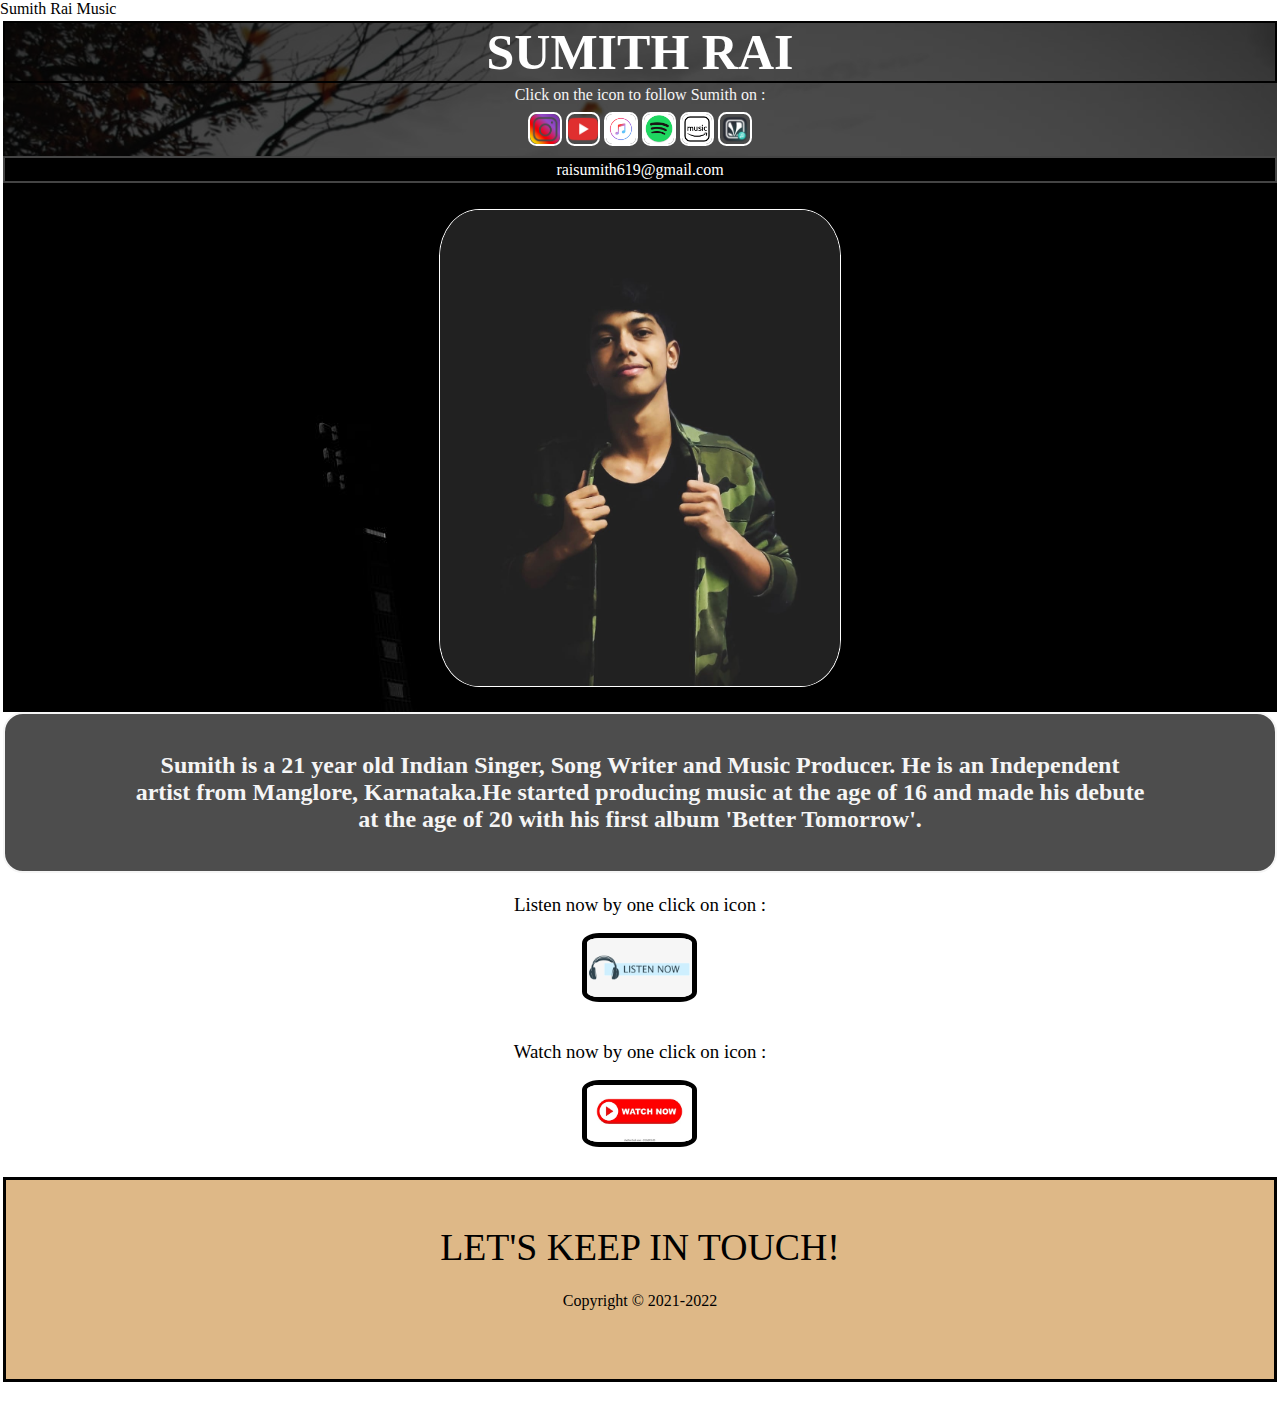
<file: index.html>
<!DOCTYPE html>
<html lang="en">
<head>
    <meta charset="UTF-8">
    <meta http-equiv="X-UA-Compatible" content="IE=edge">
    <meta name="viewport" content="width=device-width, initial-scale=1.0">
    <link rel="icon" href="images/profile.jpg"
    <title>Sumith Rai Music</title>
    <link rel="stylesheet" href="style.css">
   
</head>
<body>
    <div class="all">
    <div class="first background">

        <h1 class="second">

            SUMITH RAI
        </h1>

        


        <p class="fifth"> Click on the icon to follow Sumith on : </p><p class="align"><a href="https://www.instagram.com/raisumith" target="_blank"><img style="border: 2px solid white; border-radius: 25%; vertical-align: bottom: ;;" src="images/Instaicon.png" width="30px"></a>  <a href="https://www.youtube.com/channel/UCHpsZFlGniwpaUBU3w-gJHw" target="_blank"><img style="border: 2px solid white;border-radius: 25%" src="images/YTicon.png" width="30px"></a>  <a href="https://music.apple.com/in/artist/sumith-rai/1514484350" target="_blank"><img style="border: 2px solid white;border-radius: 25%" src="images/applemusicicon.png" width="30px"></a>  <a href="https://open.spotify.com/artist/04OlurddoBTlfXpDRi2hYg" target="_blank"><img style="border: 2px solid white;border-radius: 25%" src="images/Spotifyicon.png" alt="pic" width="30px"></a>  <a href="https://music.amazon.in/artists/B088YNGP48/sumith-rai" target="_blank"><img style="border: 2px solid white;border-radius: 25%" src="images/amazonicon.png" alt="pic" width="30px"></a>  <a href="https://www.jiosaavn.com/artist/sumith-rai/f-uDqjEB7JU_" target="_blank"><img style="border: 2px solid white;border-radius: 25%" src="images/jiosaavanicon.png" alt="pic" width="30px"></a></p>
            
        
        
    </div>

    <div class="third">

        <a style="text-decoration: none;" href="https://mail.google.com/mail/u/0/#inbox?compose=CllgCJZfSkjmjjQWnLPpFGbbkFBsnHxHZVvdZFbSzkhDrgjxgdqTGxtmDkpnMhqczGNlDBgXTNV" target="_main">

             <p class="fourth">
                raisumith619@gmail.com
            </p>
            

        </a>

    </div>

    <div class="sixth">

        <img src="images/profile.jpg" alt= "Sumith Rai" width="400px" height="476">

        
        



    </div>

    <div class="seventh">


        <h2 class="font"> Sumith is a 21 year old Indian Singer, Song Writer and Music Producer. He is an Independent artist from Manglore, Karnataka.He started producing music at the age of 16 and made his debute at the age of 20 with his first album 'Better Tomorrow'.</h2>
     </div>


<div class="eighth">

    <p class="tenth"> Listen now by one click on icon : <a href="listennow.html"><img src="images/listennowicon.png" alt="LISTEN NOW" width="105px"></a></p>

</div>

<div class="ninth">

    

    <p class="tenth"> Watch now by one click on icon :  <a href="watch.html"><img src="images/watchnowicon.png" alt="WATCH NOW" width="105px"></a></p>








</div>


<div class="eleventh">



    <p class="big">
        LET'S KEEP IN TOUCH!
    </p>
    <p class="small">
        Copyright &copy; 2021-2022
    </p>
</div>
</div>



    
    


    





    
</body>
</html>
</file>
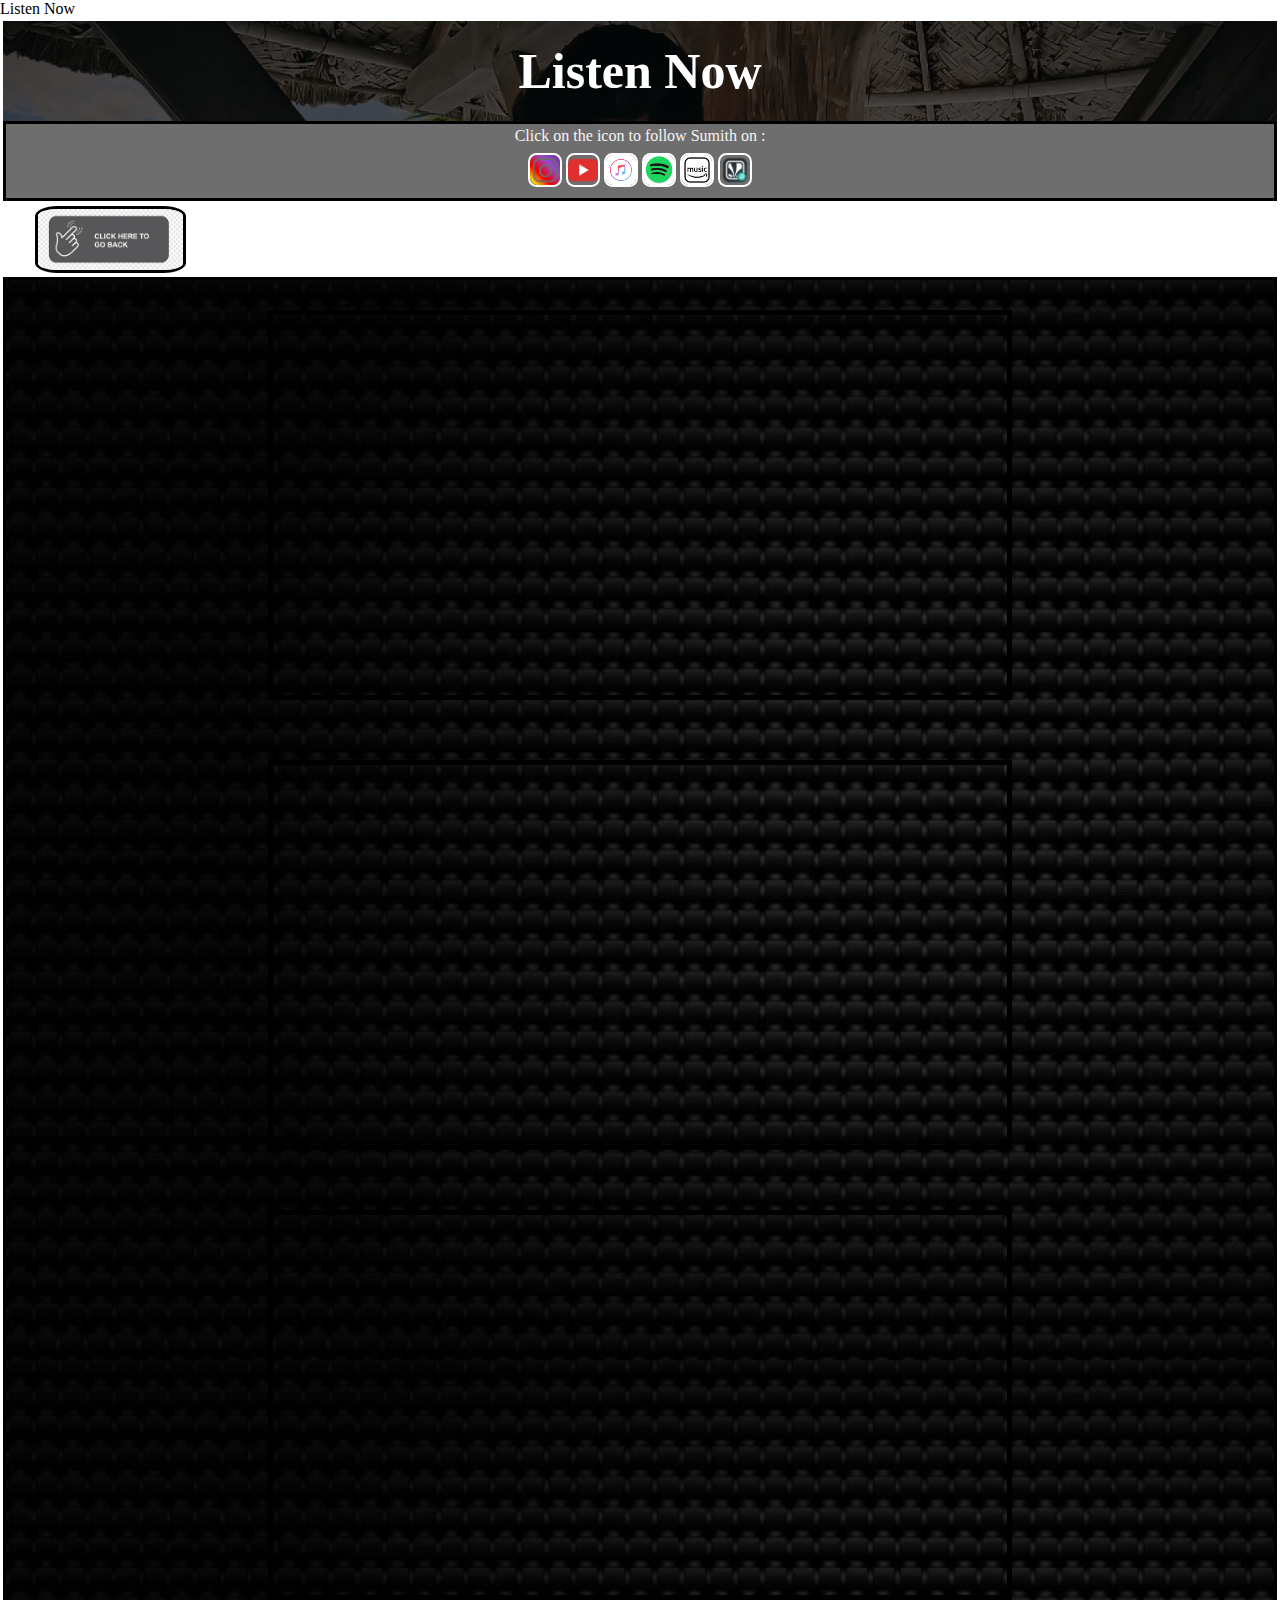
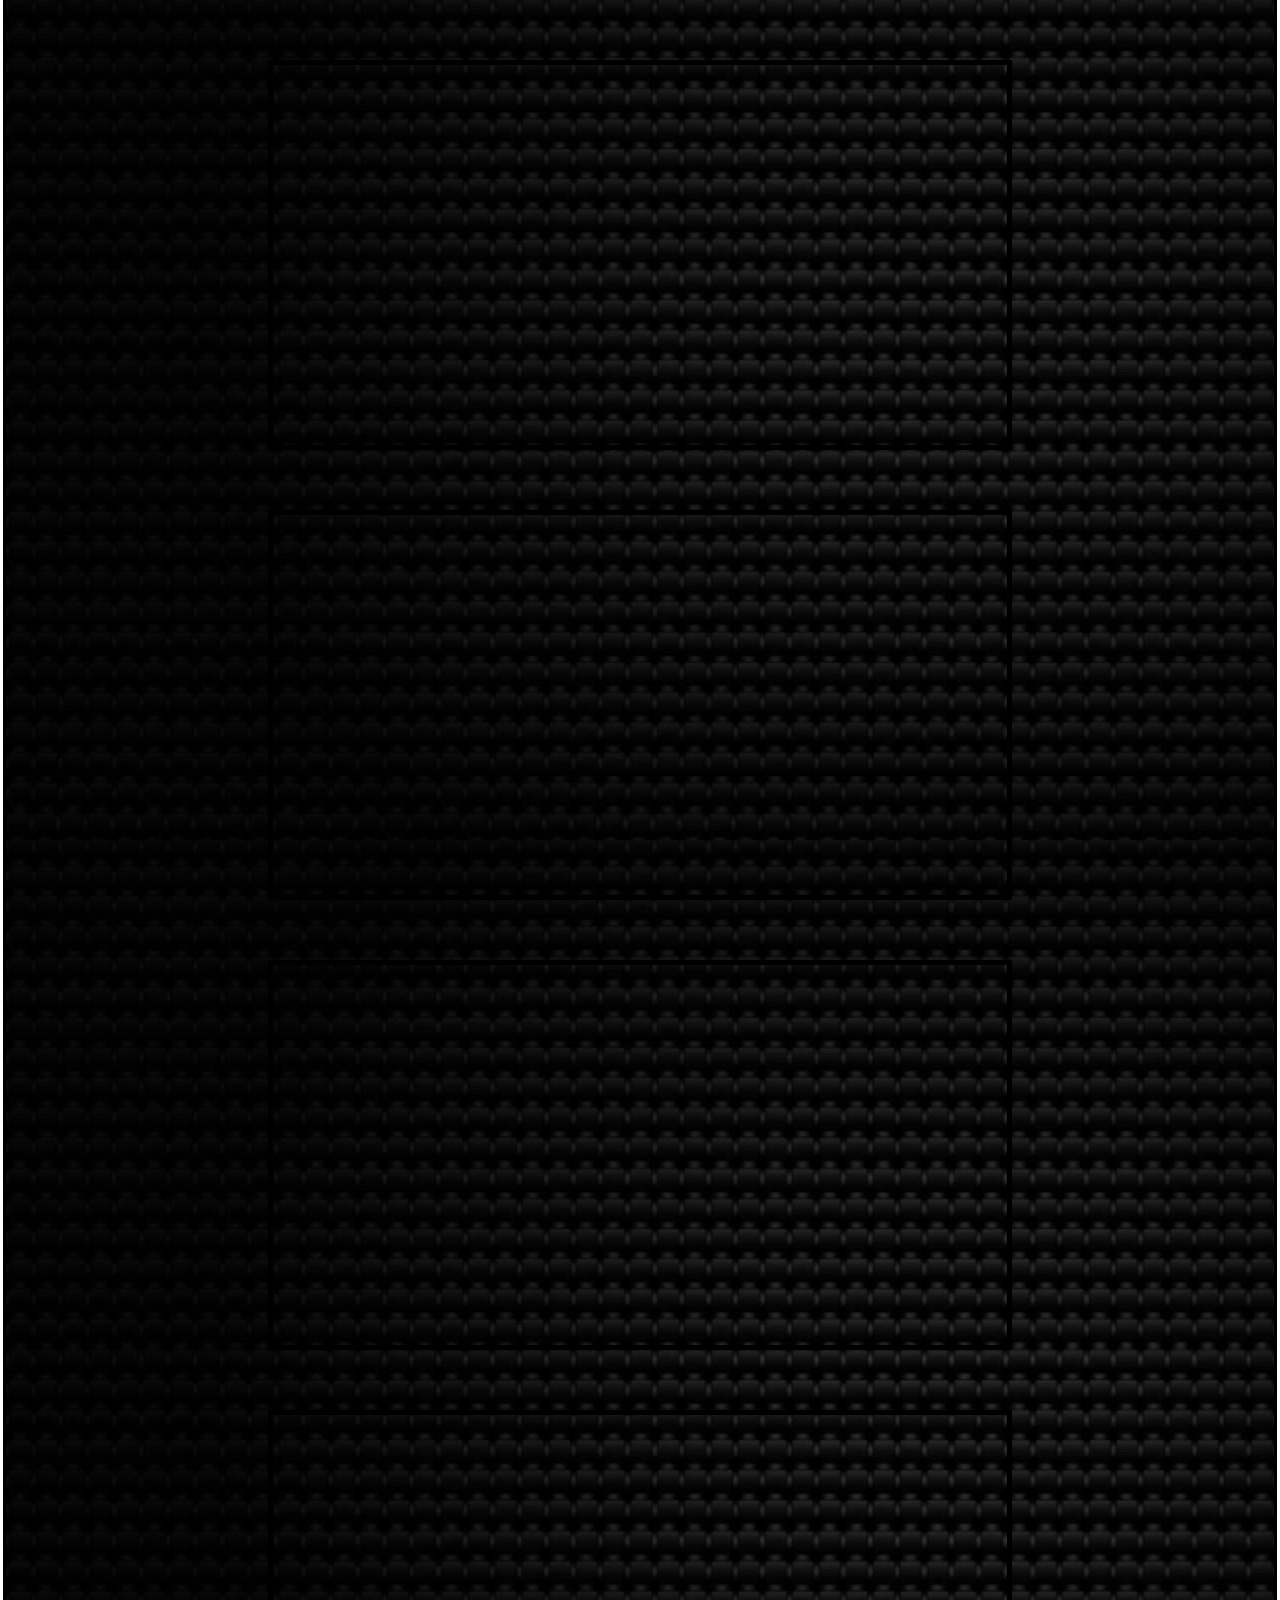
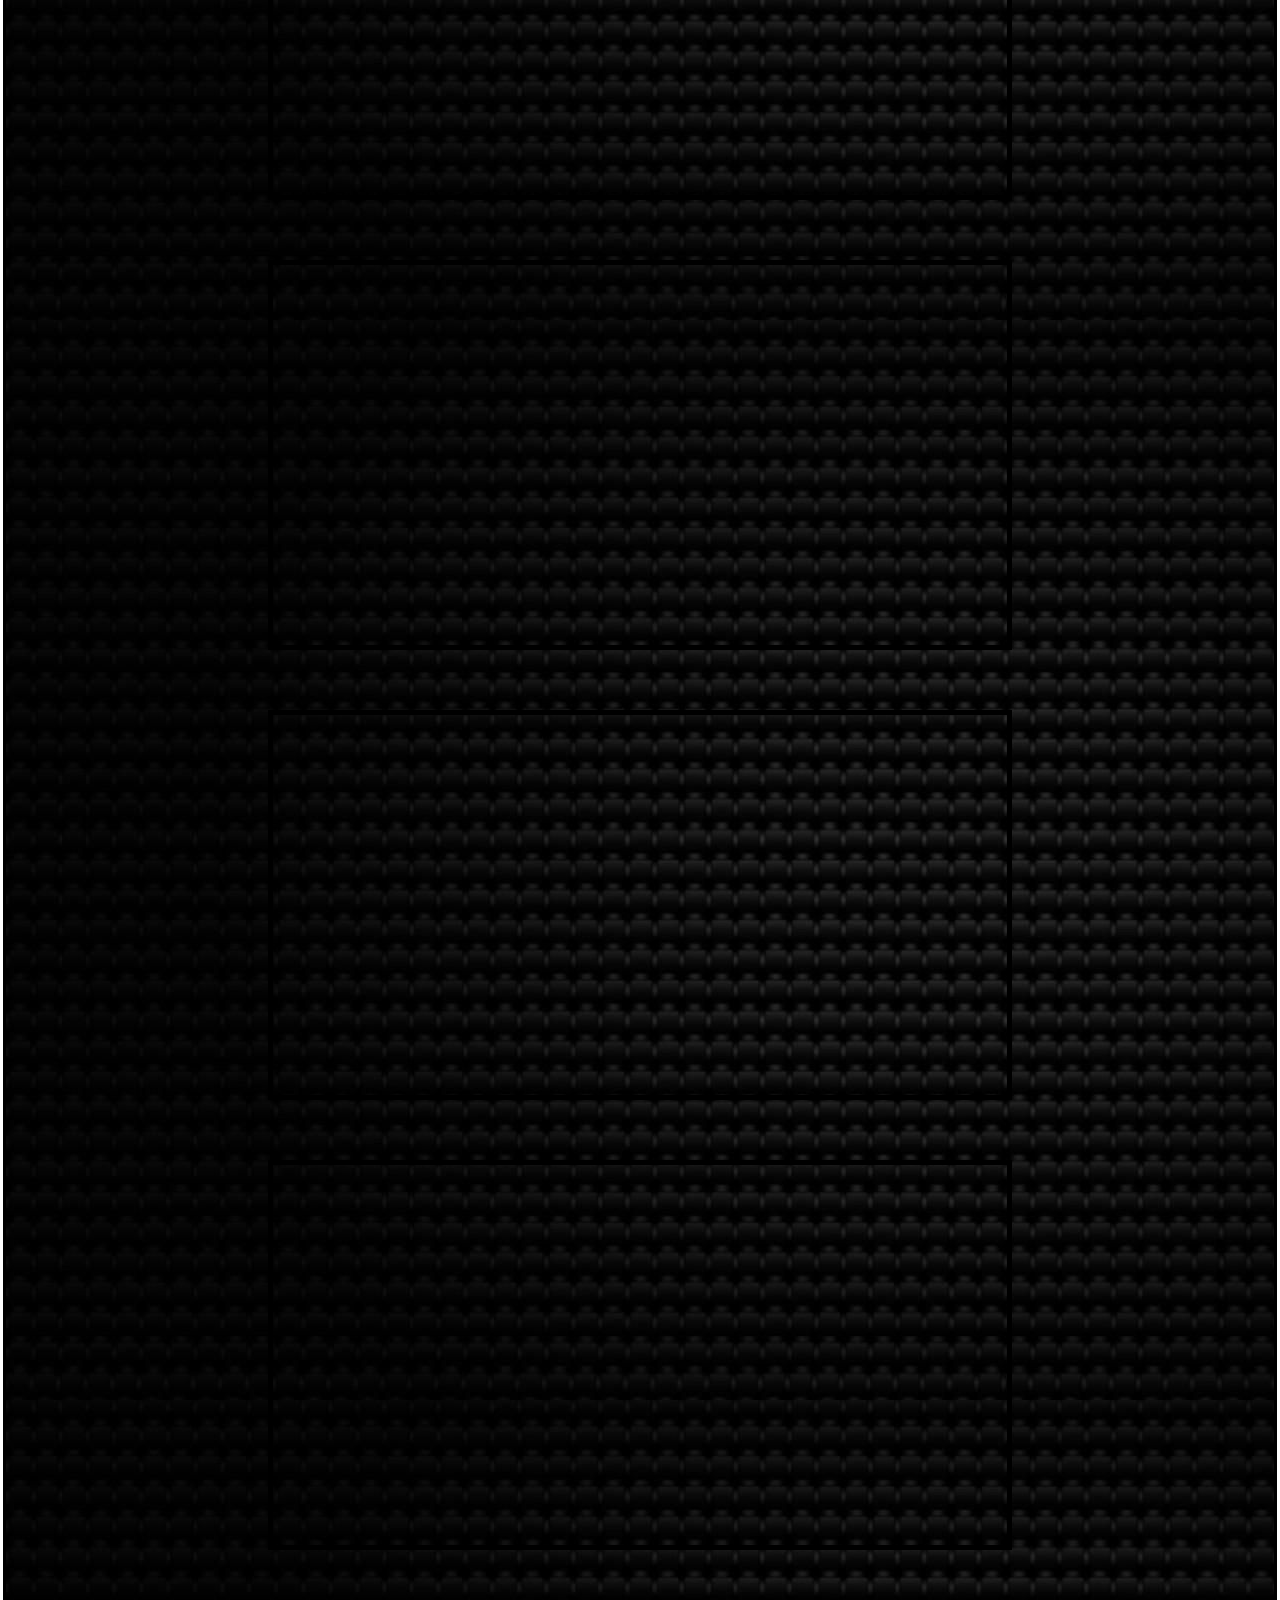
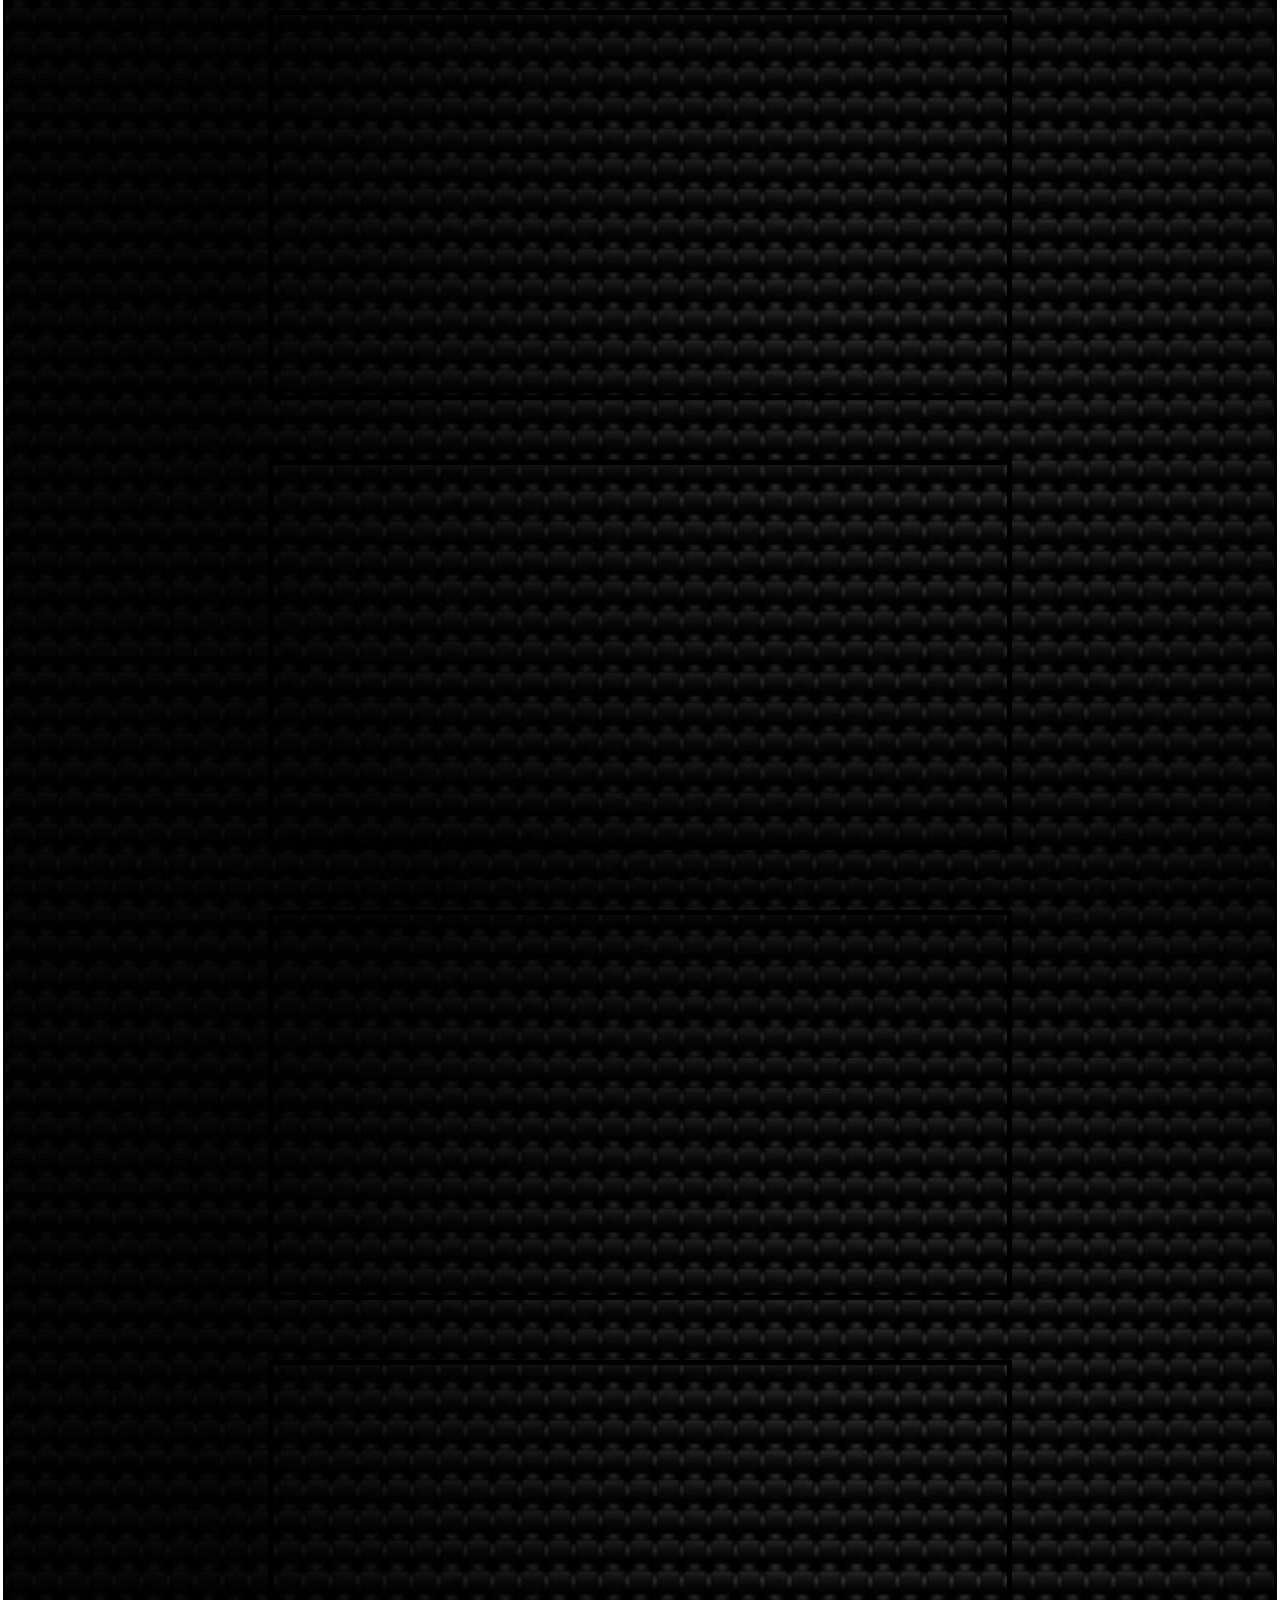
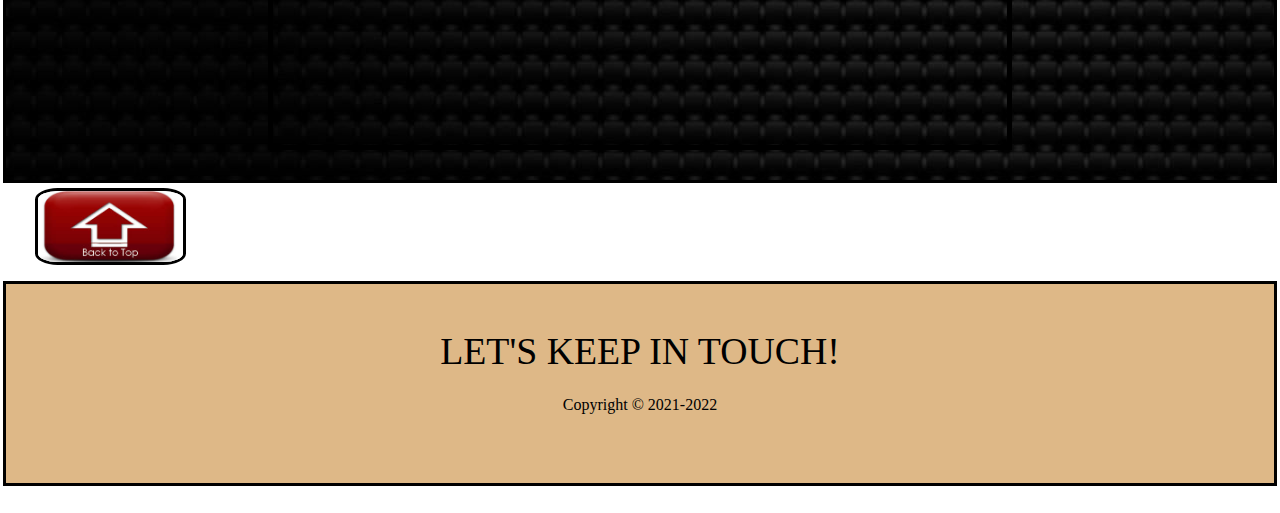
<file: listennow.html>
<!DOCTYPE html>
<html lang="en">
<head>
    <meta charset="UTF-8">
    <meta http-equiv="X-UA-Compatible" content="IE=edge">
    <meta name="viewport" content="width=device-width, initial-scale=1.0">
    <link rel="icon" href="images/listwnnowtab.png"
    <title>Listen Now</title>

    <link rel="stylesheet" href="listen.css">

</head>
<body>

    <div class="all">


    <div class="first background" id="top">

        <h1 class="heading">

            Listen Now
        </h1>



    </div>

    <div class="second">

        
        


        <p class="fifth"> Click on the icon to follow Sumith on : </p><p class="align"><a href="https://www.instagram.com/raisumith" target="_blank"><img style="border: 2px solid white; border-radius: 25%; vertical-align: bottom: ;;" src="images/Instaicon.png" width="30px"></a>  <a href="https://www.youtube.com/channel/UCHpsZFlGniwpaUBU3w-gJHw" target="_blank"><img style="border: 2px solid white;border-radius: 25%" src="images/YTicon.png" width="30px"></a>  <a href="https://music.apple.com/in/artist/sumith-rai/1514484350" target="_blank"><img style="border: 2px solid white;border-radius: 25%" src="images/applemusicicon.png" width="30px"></a>  <a href="https://open.spotify.com/artist/04OlurddoBTlfXpDRi2hYg" target="_blank"><img style="border: 2px solid white;border-radius: 25%" src="images/Spotifyicon.png" alt="pic" width="30px"></a>  <a href="https://music.amazon.in/artists/B088YNGP48/sumith-rai" target="_blank"><img style="border: 2px solid white;border-radius: 25%" src="images/amazonicon.png" alt="pic" width="30px"></a>  <a href="https://www.jiosaavn.com/artist/sumith-rai/f-uDqjEB7JU_" target="_blank"><img style="border: 2px solid white;border-radius: 25%" src="images/jiosaavanicon.png" alt="pic" width="30px"></a></p>
    </div>


    <div class="third">


        <a href="index.html">

            <img style="border: 3px solid black;" src="images/Clicktogoback.png" alt="_blank" width="180px">
          </a>
    </div>



    <div class="fourth musicbackground">


        <iframe style="border: 5px solid black;" src="https://open.spotify.com/embed/track/58rJFVPUZqEozIp58o4RM0" width="60%" height="380" frameBorder="0" allowtransparency="true" allow="encrypted-media"></iframe>
        
        <iframe style="border: 5px solid black;" src="https://open.spotify.com/embed/track/0kBrx8Tmpr4PreaKdwkUtR" width="60%" height="380" frameBorder="0" allowtransparency="true" allow="encrypted-media"></iframe>
        
        <iframe style="border: 5px solid black;" src="https://open.spotify.com/embed/track/5g16sxiHdq1TMLjsmyKB0r" width="60%" height="380" frameBorder="0" allowtransparency="true" allow="encrypted-media"></iframe>
        
        <iframe style="border: 5px solid black;" src="https://open.spotify.com/embed/track/24bzXo54uJzANvtcr9utQ6" width="60%" height="380" frameBorder="0" allowtransparency="true" allow="encrypted-media"></iframe>
        
        <iframe style="border: 5px solid black;" src="https://open.spotify.com/embed/album/5WsYygXXuZAcUzn3dRbyCh" width="60%" height="380" frameBorder="0" allowtransparency="true" allow="encrypted-media"></iframe>
        
        <iframe style="border: 5px solid black;" src="https://open.spotify.com/embed/album/7FJNRHVDqL75Pa2IANI161" width="60%" height="380" frameBorder="0" allowtransparency="true" allow="encrypted-media"></iframe>
        
        <iframe style="border: 5px solid black;" src="https://open.spotify.com/embed/track/6zL99WpinwnDtF4AjPGtFY" width="60%" height="380" frameBorder="0" allowtransparency="true" allow="encrypted-media"></iframe>
        
        <iframe style="border: 5px solid black;" src="https://open.spotify.com/embed/track/0eK95EEGVLCs629ursWHDf" width="60%" height="380" frameBorder="0" allowtransparency="true" allow="encrypted-media"></iframe>
        
        <iframe style="border: 5px solid black;" src="https://open.spotify.com/embed/track/4lj7b4xxnNs6WYyJIIxn1j" width="60%" height="380" frameBorder="0" allowtransparency="true" allow="encrypted-media"></iframe>
        
        <iframe style="border: 5px solid black;" src="https://open.spotify.com/embed/track/6B7JxbdzfQgE7HWRZFRCEb" width="60%" height="380" frameBorder="0" allowtransparency="true" allow="encrypted-media"></iframe>
        
        <iframe style="border: 5px solid black;" src="https://open.spotify.com/embed/album/5XveUYWfETSTixmmB56NQp" width="60%" height="380" frameBorder="0" allowtransparency="true" allow="encrypted-media"></iframe>
        
        <iframe style="border: 5px solid black;" src="https://open.spotify.com/embed/album/0dPz6hgwkxNJMXZyyZHrgY" width="60%" height="380" frameBorder="0" allowtransparency="true" allow="encrypted-media"></iframe>
        
        <iframe style="border: 5px solid black;" src="https://open.spotify.com/embed/album/4qsndBhxbMSwbVduZMazP6" width="60%" height="380" frameBorder="0" allowtransparency="true" allow="encrypted-media"></iframe>
        
        <iframe style="border: 5px solid black;" src="https://open.spotify.com/embed/album/0UreOS0o8P9onk5y57U1qd" width="60%" height="380" frameBorder="0" allowtransparency="true" allow="encrypted-media"></iframe>
    
</div>

<div class="third">


    <a href="#top">

        <img style="border: 3px solid black;" src="images/backtotop.jpg" alt="_blank" width="180px">
      </a>
</div>


<footer>



    <div class="eleventh">



        <p class="big">
            LET'S KEEP IN TOUCH!
        </p>
        <p class="small">
            Copyright &copy; 2021-2022
        </p>
    </div>
</footer>

</div>



    
</body>
</html>
</file>
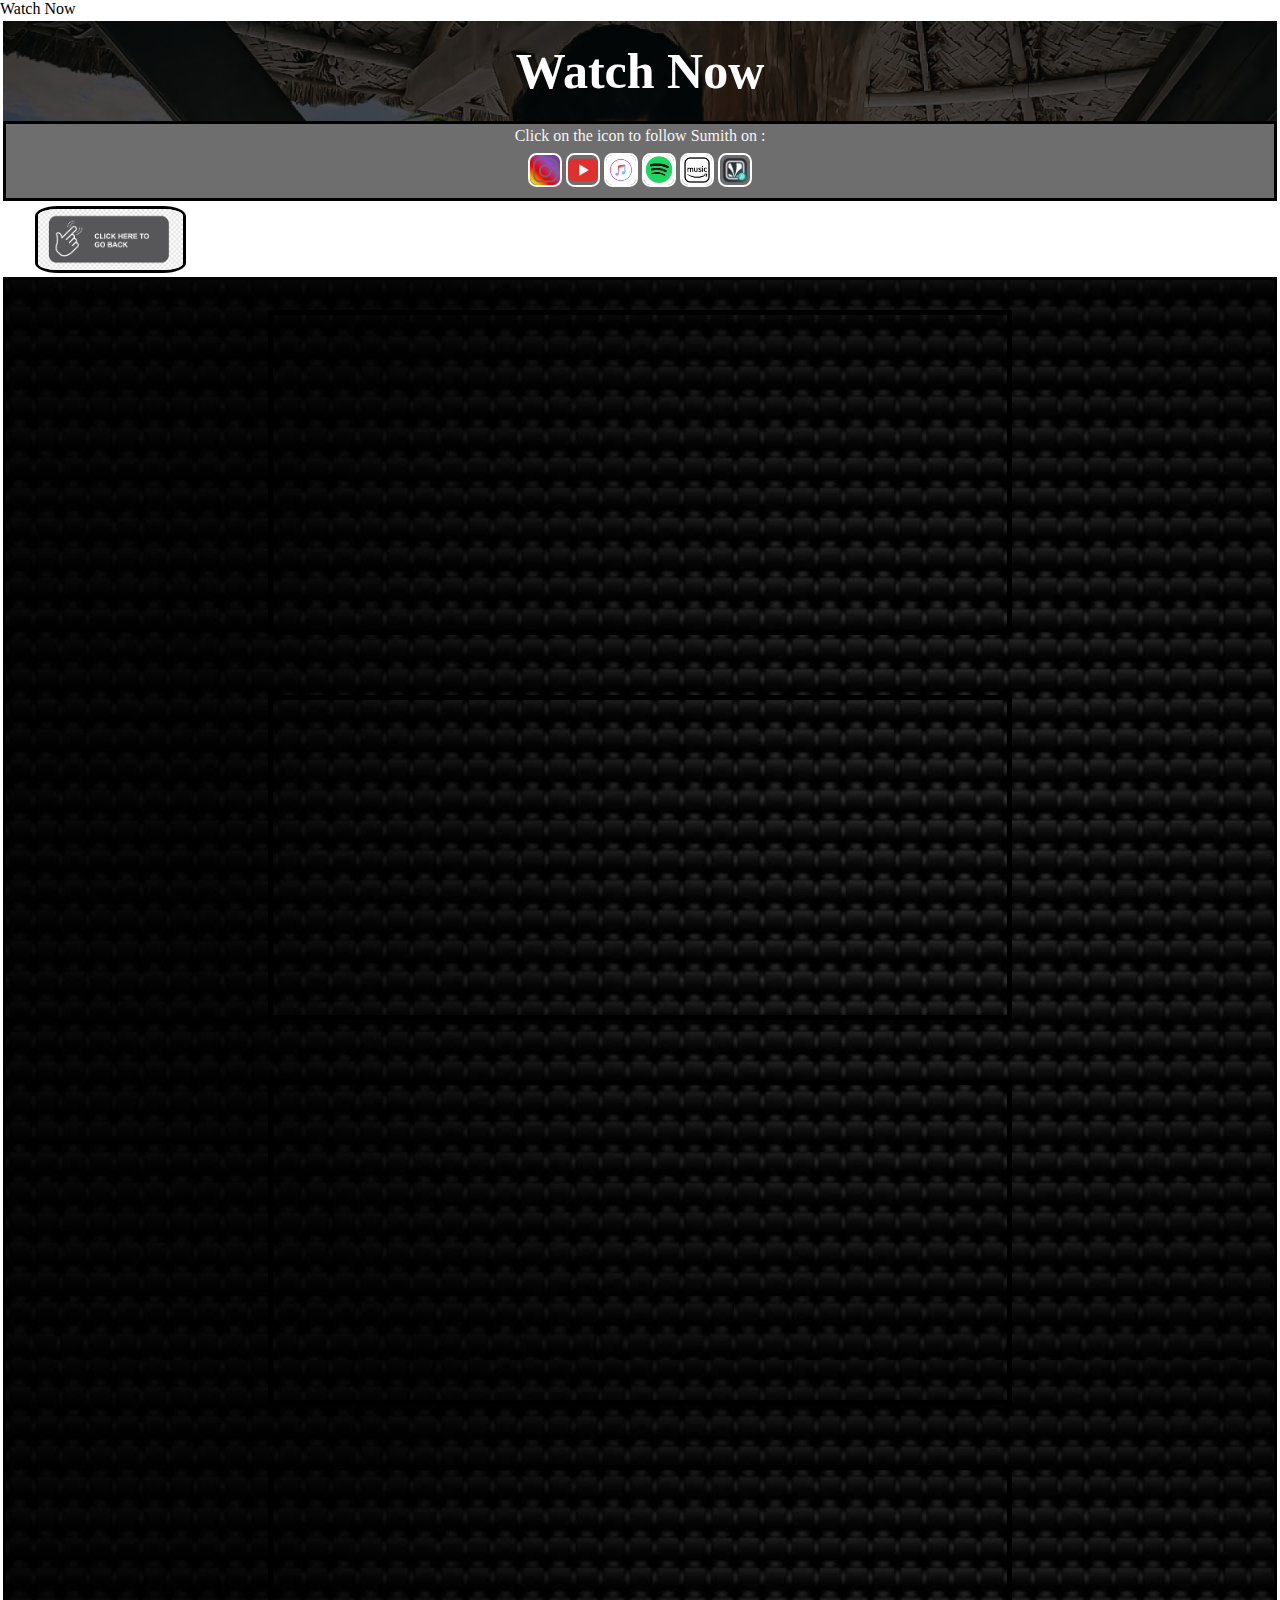
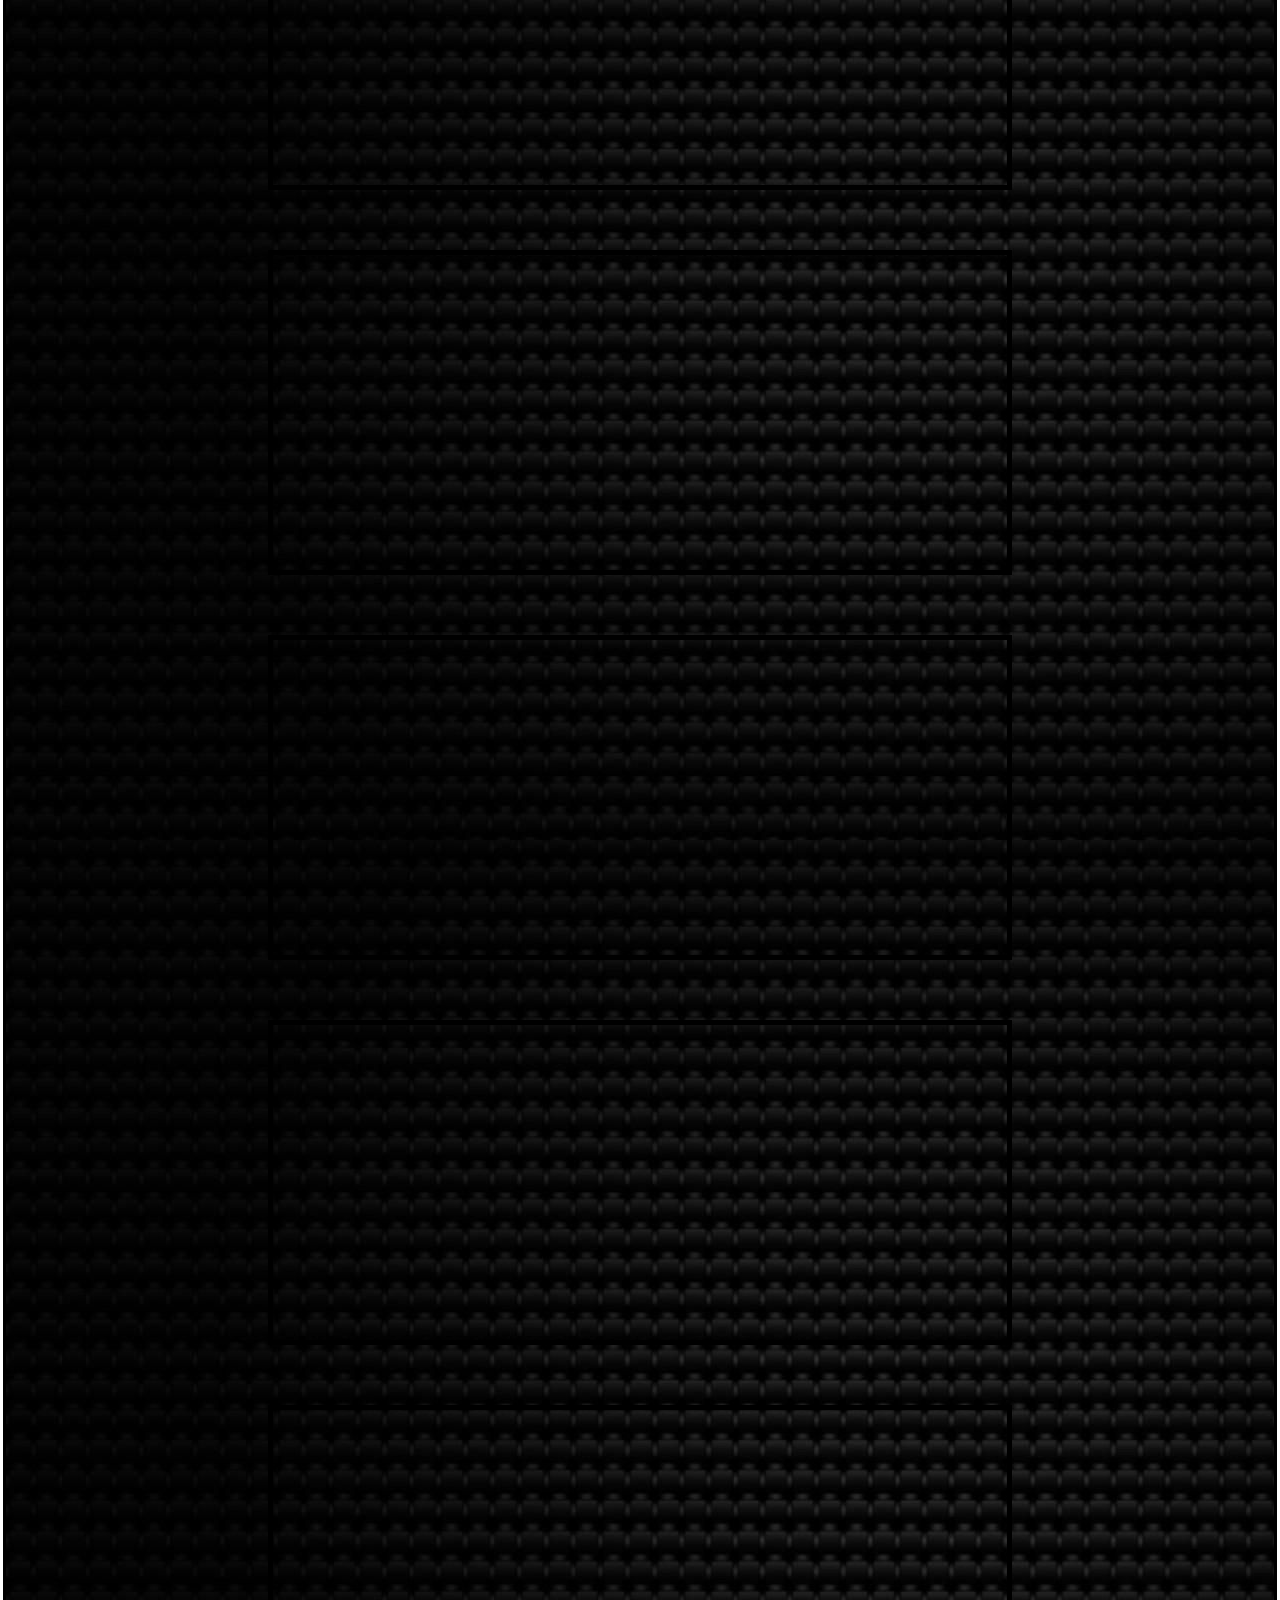
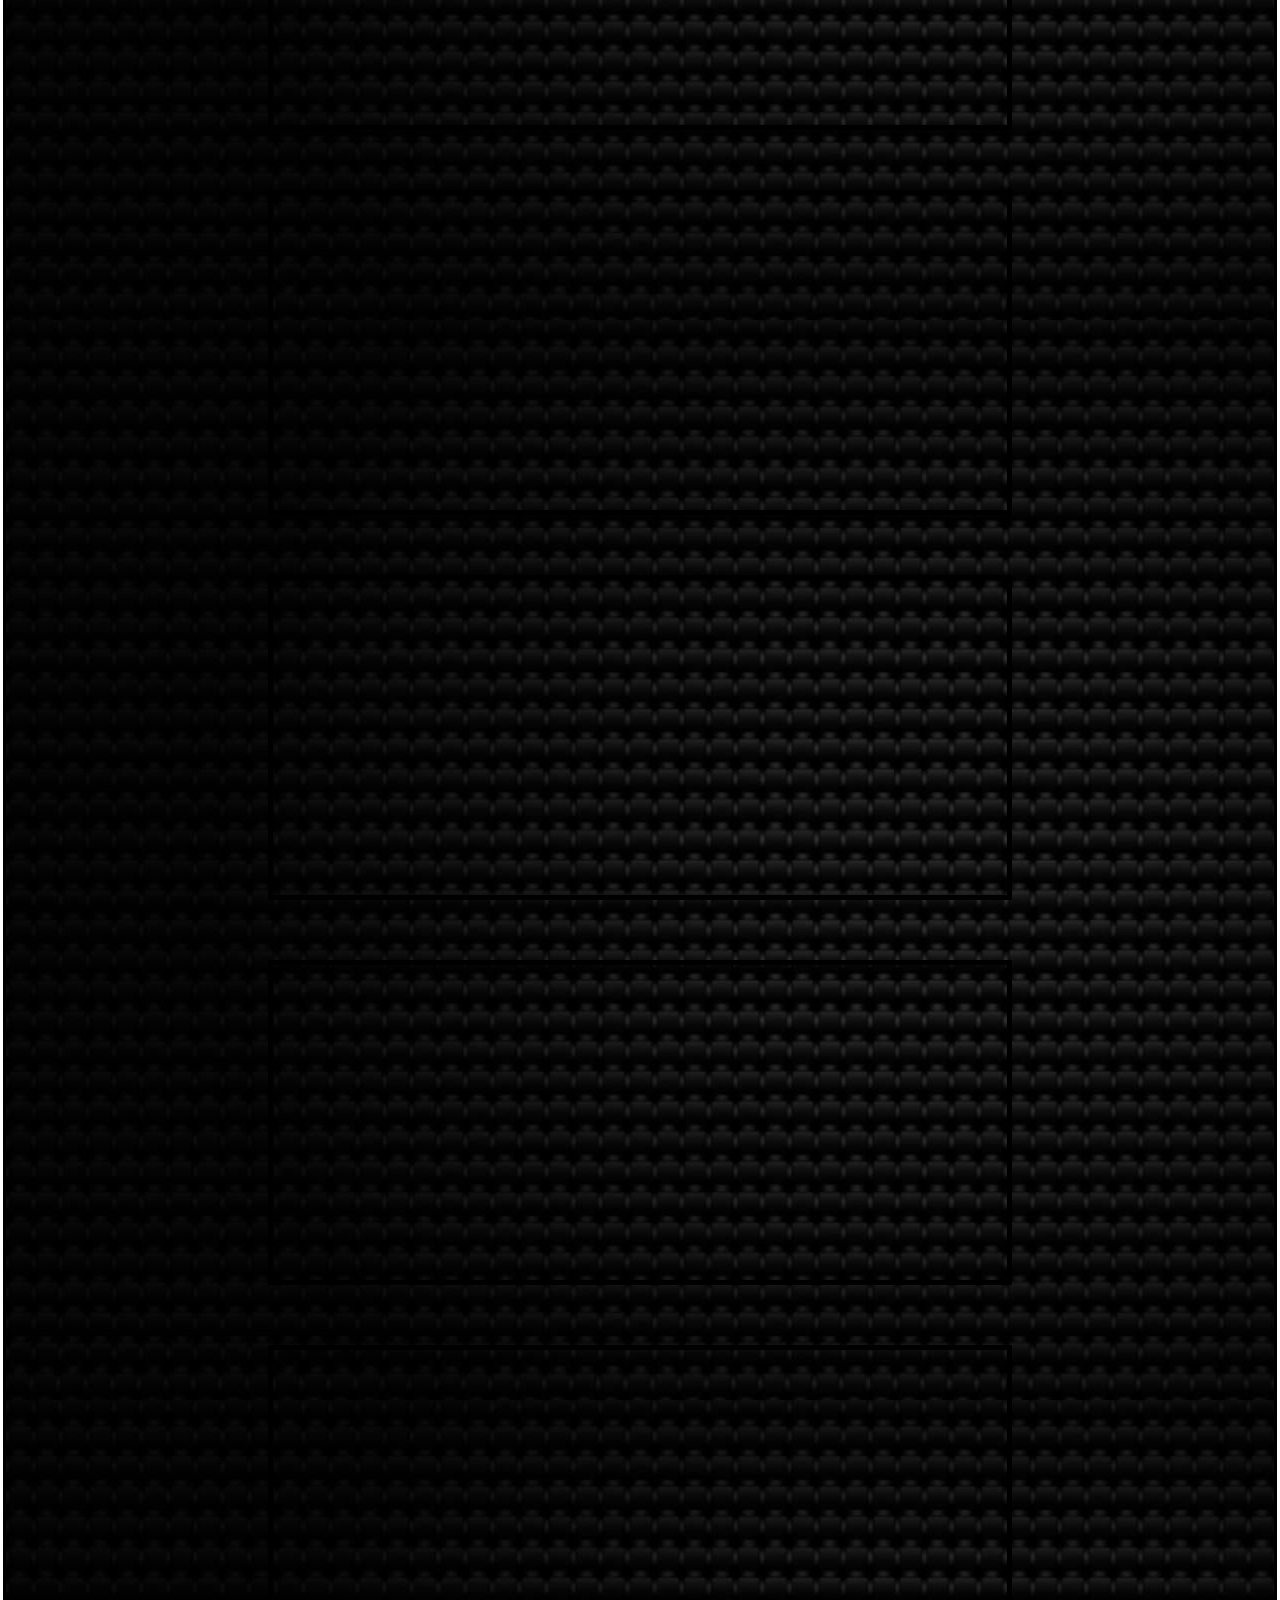
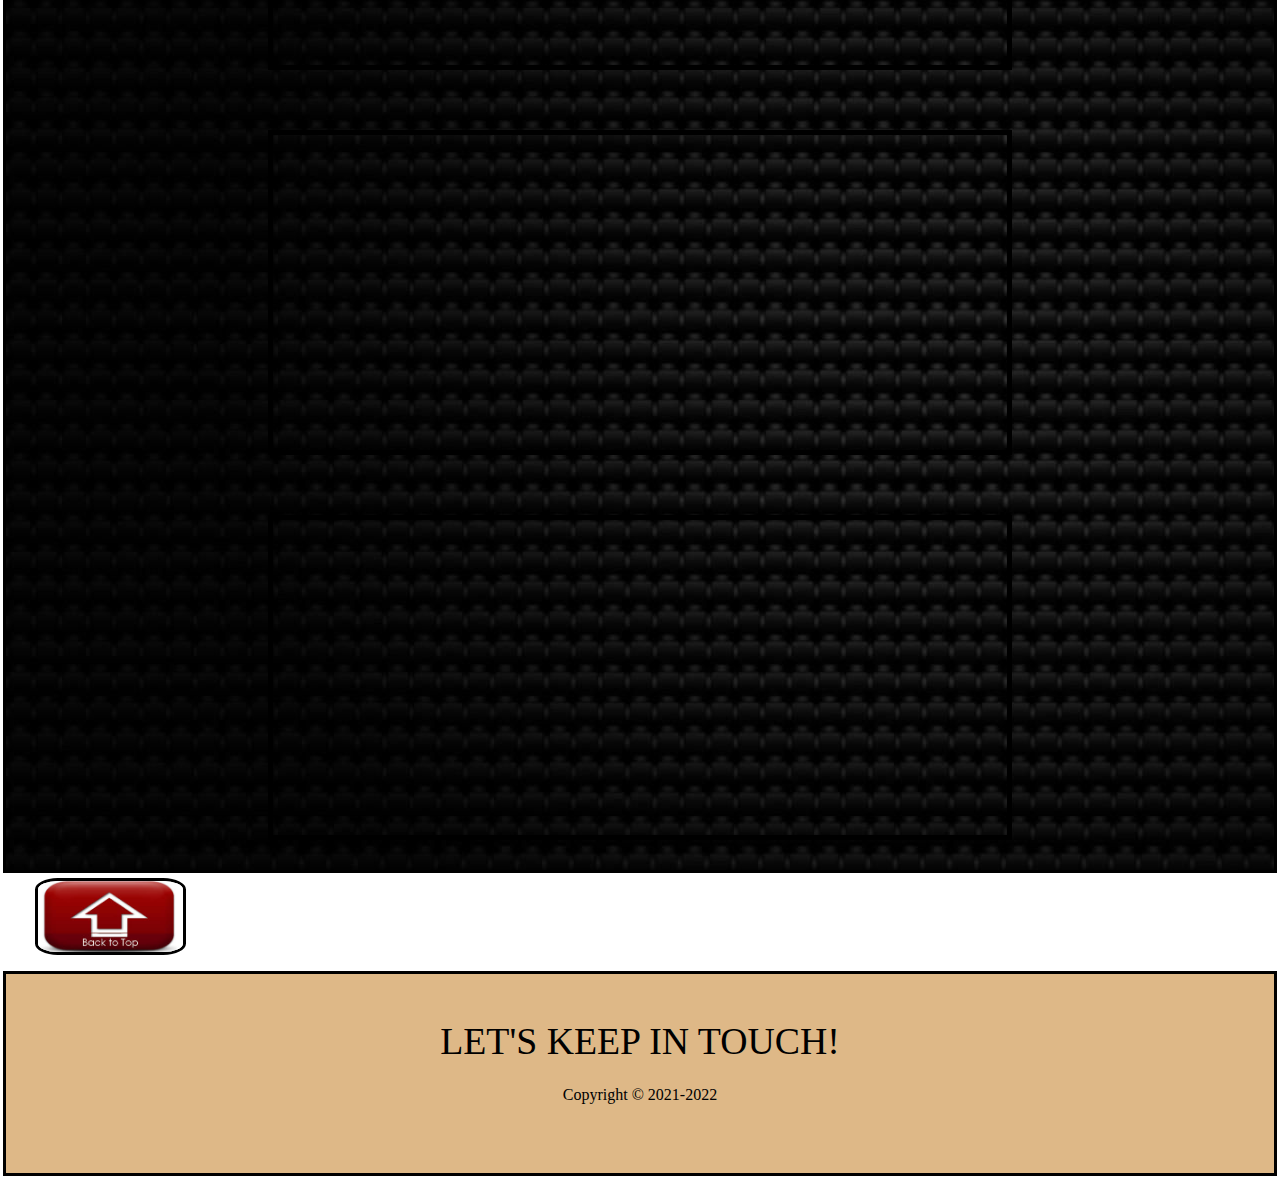
<file: watch.html>
<!DOCTYPE html>
<html lang="en">
<head>
    <meta charset="UTF-8">
    <meta http-equiv="X-UA-Compatible" content="IE=edge">
    <meta name="viewport" content="width=device-width, initial-scale=1.0">
    <link rel="icon" href="images/play.jpg"
    <title>Watch Now</title>

    <link rel="stylesheet" href="listen.css">

</head>
<body>

    <div class="all">


    <div class="first background" id="top">

        <h1 class="heading">

            Watch Now
        </h1>



    </div>

    <div class="second">

        
        


        <p class="fifth"> Click on the icon to follow Sumith on : </p><p class="align"><a href="https://www.instagram.com/raisumith" target="_blank"><img style="border: 2px solid white; border-radius: 25%; vertical-align: bottom: ;;" src="images/Instaicon.png" width="30px"></a>  <a href="https://www.youtube.com/channel/UCHpsZFlGniwpaUBU3w-gJHw" target="_blank"><img style="border: 2px solid white;border-radius: 25%" src="images/YTicon.png" width="30px"></a>  <a href="https://music.apple.com/in/artist/sumith-rai/1514484350" target="_blank"><img style="border: 2px solid white;border-radius: 25%" src="images/applemusicicon.png" width="30px"></a>  <a href="https://open.spotify.com/artist/04OlurddoBTlfXpDRi2hYg" target="_blank"><img style="border: 2px solid white;border-radius: 25%" src="images/Spotifyicon.png" alt="pic" width="30px"></a>  <a href="https://music.amazon.in/artists/B088YNGP48/sumith-rai" target="_blank"><img style="border: 2px solid white;border-radius: 25%" src="images/amazonicon.png" alt="pic" width="30px"></a>  <a href="https://www.jiosaavn.com/artist/sumith-rai/f-uDqjEB7JU_" target="_blank"><img style="border: 2px solid white;border-radius: 25%" src="images/jiosaavanicon.png" alt="pic" width="30px"></a></p>
    </div>


    <div class="third">


        <a href="index.html">

            <img style="border: 3px solid black;" src="images/Clicktogoback.png" alt="_blank" width="180px">
          </a>
    </div>

    


    <div class="fourth musicbackground">

    <iframe style="border: 5px solid black;" width="560" height="315" src="https://www.youtube.com/embed/-6SK3v8Wtrg" title="YouTube video player" frameborder="0" allow="accelerometer; autoplay; clipboard-write; encrypted-media; gyroscope; picture-in-picture" allowfullscreen></iframe>

    <iframe style="border: 5px solid black;" width="560" height="315" src="https://www.youtube.com/embed/bnkSCZA4_D4" title="YouTube video player" frameborder="0" allow="accelerometer; autoplay; clipboard-write; encrypted-media; gyroscope; picture-in-picture" allowfullscreen></iframe>

    <iframe style="border: 5px solid black;" width="560" height="315" src="https://www.youtube.com/embed/QQ-uDVdpEdM" title="YouTube video player" frameborder="0" allow="accelerometer; autoplay; clipboard-write; encrypted-media; gyroscope; picture-in-picture" allowfullscreen></iframe>

    <iframe style="border: 5px solid black;" width="560" height="315" src="https://www.youtube.com/embed/003XbBwrU8g" title="YouTube video player" frameborder="0" allow="accelerometer; autoplay; clipboard-write; encrypted-media; gyroscope; picture-in-picture" allowfullscreen></iframe>

    <iframe style="border: 5px solid black;" width="560" height="315" src="https://www.youtube.com/embed/yuk4NPtcJ8A" title="YouTube video player" frameborder="0" allow="accelerometer; autoplay; clipboard-write; encrypted-media; gyroscope; picture-in-picture" allowfullscreen></iframe>

    <iframe style="border: 5px solid black;" width="560" height="315" src="https://www.youtube.com/embed/ckVFn2o1a-s" title="YouTube video player" frameborder="0" allow="accelerometer; autoplay; clipboard-write; encrypted-media; gyroscope; picture-in-picture" allowfullscreen></iframe>

    <iframe style="border: 5px solid black;" width="560" height="315" src="https://www.youtube.com/embed/gA5ED4pVMBM" title="YouTube video player" frameborder="0" allow="accelerometer; autoplay; clipboard-write; encrypted-media; gyroscope; picture-in-picture" allowfullscreen></iframe>

    <iframe style="border: 5px solid black;" width="560" height="315" src="https://www.youtube.com/embed/RnXsBzOniDs" title="YouTube video player" frameborder="0" allow="accelerometer; autoplay; clipboard-write; encrypted-media; gyroscope; picture-in-picture" allowfullscreen></iframe>

    <iframe style="border: 5px solid black;" width="560" height="315" src="https://www.youtube.com/embed/WCA2Nskie1c" title="YouTube video player" frameborder="0" allow="accelerometer; autoplay; clipboard-write; encrypted-media; gyroscope; picture-in-picture" allowfullscreen></iframe>

    <iframe style="border: 5px solid black;" width="560" height="315" src="https://www.youtube.com/embed/SfvYSyNMdU8" title="YouTube video player" frameborder="0" allow="accelerometer; autoplay; clipboard-write; encrypted-media; gyroscope; picture-in-picture" allowfullscreen></iframe>

    <iframe style="border: 5px solid black;" width="560" height="315" src="https://www.youtube.com/embed/p4AbKNSCbsM" title="YouTube video player" frameborder="0" allow="accelerometer; autoplay; clipboard-write; encrypted-media; gyroscope; picture-in-picture" allowfullscreen></iframe>

    <iframe style="border: 5px solid black;" width="560" height="315" src="https://www.youtube.com/embed/iEWfFdaKTuc" title="YouTube video player" frameborder="0" allow="accelerometer; autoplay; clipboard-write; encrypted-media; gyroscope; picture-in-picture" allowfullscreen></iframe>

    <iframe style="border: 5px solid black;" width="560" height="315" src="https://www.youtube.com/embed/BQWxEDl1154" title="YouTube video player" frameborder="0" allow="accelerometer; autoplay; clipboard-write; encrypted-media; gyroscope; picture-in-picture" allowfullscreen></iframe>

    <iframe style="border: 5px solid black;" width="560" height="315" src="https://www.youtube.com/embed/qCedktOF_lE" title="YouTube video player" frameborder="0" allow="accelerometer; autoplay; clipboard-write; encrypted-media; gyroscope; picture-in-picture" allowfullscreen></iframe>



        








</div>

<div class="third">


    <a href="#top">

        <img style="border: 3px solid black;" src="images/backtotop.jpg" alt="_blank" width="180px">
      </a>
</div>


<footer>



    <div class="eleventh">



        <p class="big">
            LET'S KEEP IN TOUCH!
        </p>
        <p class="small">
            Copyright &copy; 2021-2022
        </p>
    </div>
</footer>

</div>



    
</body>
</html>
</file>
<file: style.css>
*{
    margin: 0%;
    padding: 0%;
}

html{

    scroll-behavior: smooth;
}

.background{

    background: rgba(0, 0, 0, 0.7) url("images/Background.jpg");
    background-size: cover;
    background-blend-mode: darken;

}

.all{

    border: 3px solid rgb(255, 255, 255);
    
}

.first{

    height: 135px;
    position: sticky;


}

.second{

    color: white;
    text-align: center;
    font-weight: bolder;
    font-size: 50px;
    font-family: 'Times New Roman', Times, serif;
    border: 2px solid black;



}

.third{

    background-color: rgb(0, 0, 0);
    padding-top: 0.2%;
    padding-bottom: 0.2%;
    border: 2px solid rgba(255, 255, 255, 0.267);
}

.fourth{

    color: rgb(255, 255, 255);
    text-align: center;
    
}

.fifth{
    text-align: center;

    padding: 0.2%;
    color: whitesmoke;

}

.fifth a{
    

    padding: 0.6%;
    vertical-align: -12px;
    
    

}

.fifth a:hover{

    color: dimgrey;
}

.align{

    display: block;
    text-align: center;
    padding-top: 0.5%;
    padding-bottom: 0.5%;
}

.sixth{
   
    text-align: center;
    padding: 2%;
    display: flex;
    justify-content: center;
    align-items: center;
    
 
    background: url("images/darkmusicwallpaper.jpg");

}

.sixth img{



    border: 1px solid white;
    border-radius: 10%;
}

.seventh{
    background-color: rgba(0, 0, 0, 0.699);

    display: flex;
    justify-content: center;
    text-align: center;
    flex-direction: column-reverse;
    padding-top: 3%;
    padding-bottom: 3%;
    padding-left: 10%;
    padding-right: 10%;
    border: 2px solid whitesmoke;
    border-radius: 20px;
}

.font{

    
    color: whitesmoke;


}

.eighth{

    display: flex;
    justify-content: center;
    text-align: center;
    background-color: rgb(255, 255, 255);
    
    
}
.ninth{

    display: flex;
    justify-content: center;
    text-align: center;
    background-color: rgb(255, 255, 255);
}

.tenth{

    display: flex;
    font-family: 'Times New Roman', Times, serif;
    font-size: 0.5cm;
    margin-top: 21px;
    margin-bottom: 19px;
    align-content: flex-start;
    flex-direction: column;
}

.tenth a{

    color: dimgrey;

    padding: 0px;
    padding-top: 23px;
    display: block;
    margin: -6px;
}

.tenth a:hover{

    color: dimgrey;
}


.tenth img{


    border: 5px solid black;
    border-radius: 15%;
}

.eleventh{

    display: flex;
    justify-content: center;
    text-align: center;
    flex-direction: column;
    background-color: burlywood;
    margin-top: 12px;
    margin-bottom: 24px;
    padding: 45px;
    border: 3px solid black;
}



.big{

    font-size: 1cm;
}

.small{


    margin: 2%;
}


@media only screen and (max-width: 426px ){


.sixth img {
    border: 1px solid white;
    border-radius: 10%;
    width: 224px;
    height: 286px;

    
}

}


@media only screen and (max-width: 311px ){

    .first {
        height: 187px;
        position: sticky;
    }


    .third {
        background-color: rgb(0, 0, 0);
        padding-top: 0.2%;
        padding-bottom: 0.2%;
       
        border: 2px solid rgba(255, 255, 255, 0.267);
    }


    .sixth img {
        border: 1px solid white;
        border-radius: 10%;
        width: 224px;
        height: 286px;
    }

    
    
    }
</file>
<file: listen.css>
*{

    margin: 0%;
    padding: 0%;
}

html{

    scroll-behavior: smooth;
}


    .background{

        background: rgba(0, 0, 0, 0.7) url("images/listennowbackground.jpg");
        background-size: cover;
        background-blend-mode: darken;
    
    }

    .all{

        border: 3px solid rgb(255, 255, 255);
        
    }


.first {

    

    
    display: flex;
    flex-direction: column-reverse;
    justify-content: center;
    text-align: center;
    height: 100px;
    
    
}

.heading{

    color: white;
    font-size: 50px;
   
   
}

.second{

    background-color: rgba(0, 0, 0, 0.568);
    border: 3px solid black;
}

.fifth{
    text-align: center;

    padding: 0.2%;
    color: whitesmoke;
    
}

.fifth a{
    

    padding: 0.6%;
    vertical-align: -12px;
    
    

}

.align{

    display: block;
    text-align: center;
    padding-top: 0.5%;
    padding-bottom: 0.5%;
}

.third{


    display: flex;
    text-decoration: none;
    justify-content: left;
    margin-left: 2.5%;
}

.third img{


    width: 145px;
    margin-top: 5px;
    border-radius: 15%;
}

.fourth{

    display: grid;
    justify-content: center;
    text-align: center;
    background: url("images/gudbackground.jpg");
    background-blend-mode: darken;
    border: 3px solid black;


}

.fourth iframe{

    width: 734px;
    margin-top: 30px;
    margin-bottom: 30px;
}


.eleventh{

    display: flex;
    justify-content: center;
    text-align: center;
    flex-direction: column;
    background-color: burlywood;
    margin-top: 12px;
    margin-bottom: 24px;
    padding: 45px;
    border: 3px solid black;
}



.big{

    font-size: 1cm;
}

.small{


    margin: 2%;
}


@media only screen and (max-width: 760px ){

    .fourth iframe {
        width: 250px;
    margin-top: 30px;
    margin-bottom: 30px;
    height: 281px;

    }








}
</file>
